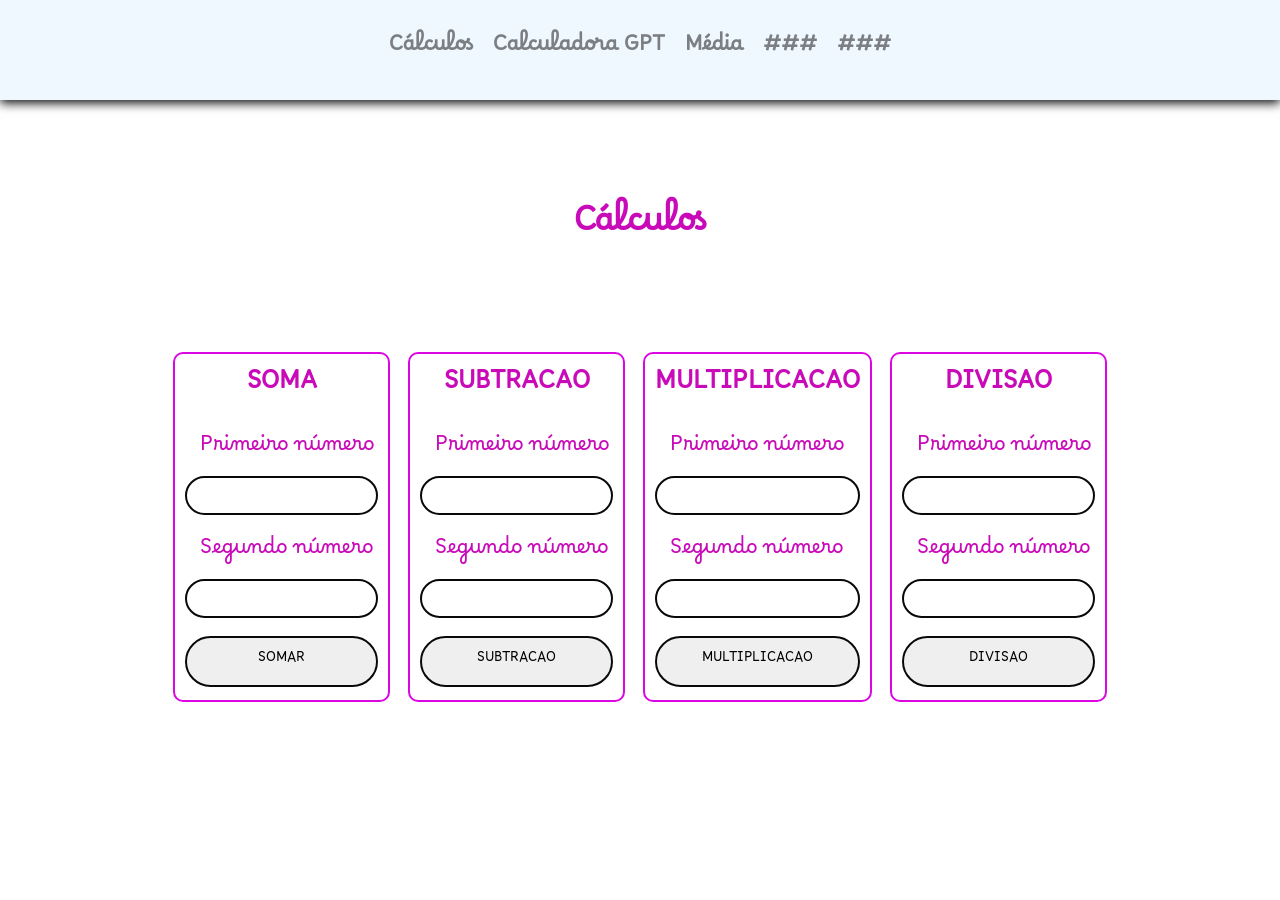
<file: eufarmoaura/eufarmoaura/eufarmoaura/eufarmoaura/calculos/index.html>
<!DOCTYPE html>
<html lang="en">
<head>
    <meta charset="UTF-8">
    <meta name="viewport" content="width=device-width, initial-scale=1.0">
    <title>Cálculos</title>
    <link rel="stylesheet" href="style.css">
    <link rel="preconnect" href="https://fonts.googleapis.com">
    <link rel="preconnect" href="https://fonts.gstatic.com" crossorigin>
    <link href="https://fonts.googleapis.com/css2?family=Borel&display=swap" rel="stylesheet">
</head>
    <nav>
        <a href="../calculos/">Cálculos</a>
        <a href="../calculadoraGPT/">Calculadora GPT</a>
        <a href="">Média</a>
        <a href="#">###</a>
        <a href="#">###</a>
    </nav>
<body>
    <h1>Cálculos</h1>
<main>

    <div>
        <h2>SOMA</h2>
        <label for="n1">Primeiro número</label>
        <input type="number" id="n1">
        <label for="n2">Segundo número</label>
        <input type="number" id="n2">
        <button onclick="somar()">SOMAR</button>
        <p id="resposta"></p>
    </div>
    
    <div>
        <h2>SUBTRACAO</h2>
        <label for="n3">Primeiro número</label>
        <input type="number" id="n3">
        <label for="n4">Segundo número</label>
        <input type="number" id="n4">
        <button onclick="sub()">SUBTRACAO</button>
        <p id="respSub"></p>
    </div>
 
    <div>
        <h2>MULTIPLICACAO</h2>
        <label for="n5">Primeiro número</label>
        <input type="number" id="n5">
        <label for="n6">Segundo número</label>
        <input type="number" id="n6">
        <button onclick="mult()">MULTIPLICACAO</button>
        <p id="respMult"></p>
    </div>
   
    <div>
        <h2>DIVISAO</h2>
        <label for="n7">Primeiro número</label>
        <input type="number" id="n7">
        <label for="n8">Segundo número</label>
        <input type="number" id="n8">
        <button onclick="divs()">DIVISAO</button>
        <p id="respDivs"></p>
    </div>
</main>                                                                                                             

    <script src="script.js"></script>
</body>
</html>
</file>
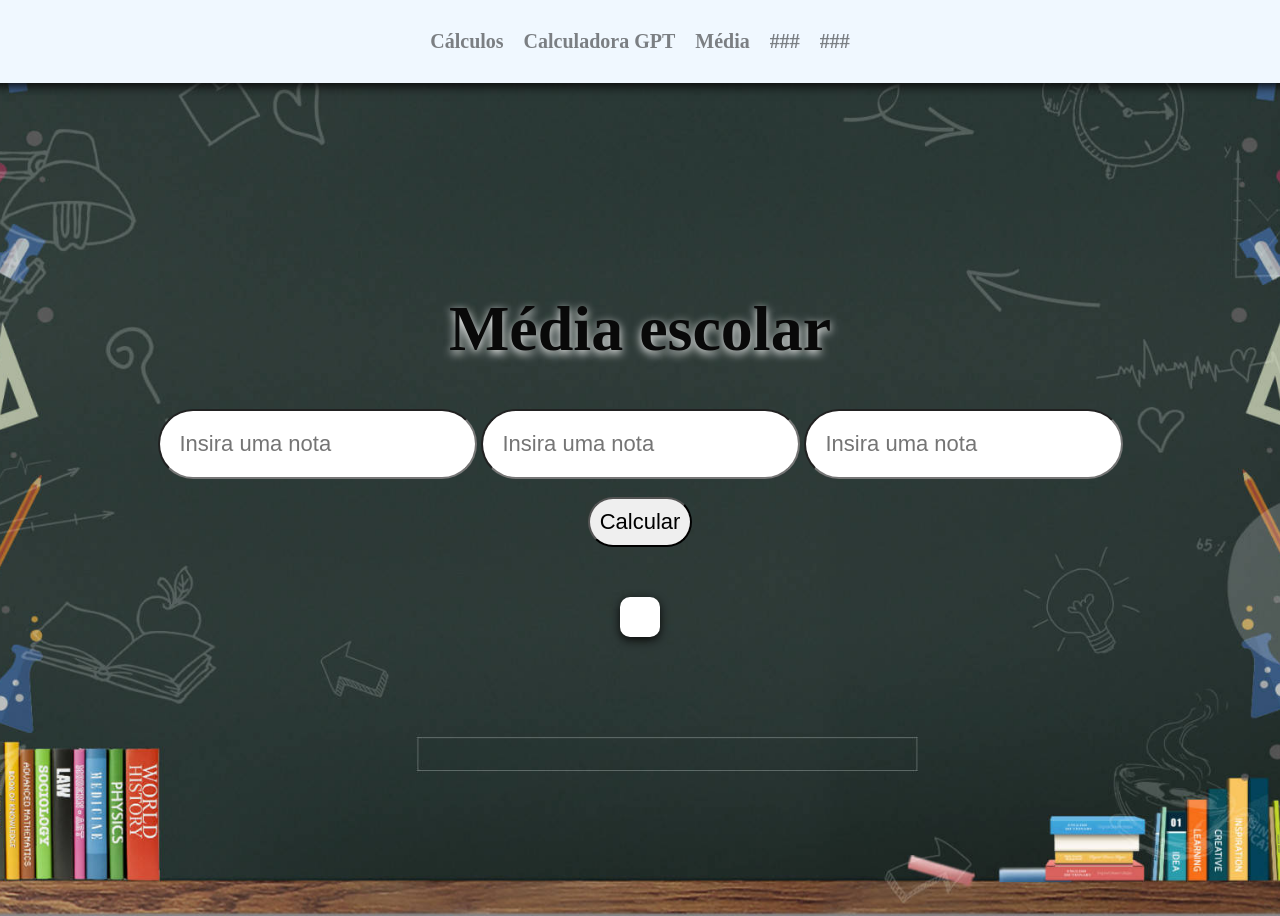
<file: eufarmoaura/eufarmoaura/eufarmoaura/eufarmoaura/calcMedia/media.html>
<!DOCTYPE html>
<html lang="en">
    <head>
         <meta charset="UTF-8">
        <meta name="viewport" content="width=device-width, initial-scale=1.0">
        <title>Média escolar</title>
        <link rel="stylesheet" href="style.css">
    </head>
    <body>
         <nav>
            <a href="../calculos/">Cálculos</a>
            <a href="../calculadoraGPT/">Calculadora GPT</a>
            <a href="">Média</a>
            <a href="#">###</a>
            <a href="#">###</a>
        </nav>
        <h1>Média escolar</h1>
        <main>
            <div> 
                <input type="text" placeholder="Insira uma nota" 
                id="nota1">
                <input type="text" placeholder="Insira uma nota" 
                id="nota2">
                <input type="text" placeholder="Insira uma nota" 
                id="nota3">
            </div>
            <br>
            <button onclick="media()">Calcular</button>
            <p id="resposta"></p>
        </main>



        <script src="script.js"></script>
    </body>
    </html>
</file>
<file: eufarmoaura/eufarmoaura/eufarmoaura/eufarmoaura/calculos/style.css>
*{
    margin: 0;
    padding: 0;
    box-sizing: border-box;
}
body{
    display: flex;
    align-items: center;
    justify-content: center;
    flex-direction: column;
    gap: 10vh;
    min-height: 100vh;
    height: auto;
    padding-bottom: 2vh;
    padding-top: 2vh;
    background: linear-gradient(#4193ac #ff0000);
    color: rgb(201, 10, 185);
    font-family: "Borel", cursive;
}

div{
    border: 2px solid #db07e2;
    padding: 10px;
    border-radius: 10px;
    display: flex;
    align-items: center;
    justify-content: space-evenly;
    flex-direction: column;
    gap: 2vh;
    transition: all 200ms linear;
    min-height: 350px;
    max-height: 350px;
}

div:hover{
     box-shadow: rgba(240, 46, 170, 0.4) -5px 5px, rgba(240, 46, 170, 0.3) -10px 10px, rgba(240, 46, 170, 0.2) -15px 15px, rgba(240, 46, 170, 0.1) -20px 20px, rgba(240, 46, 170, 0.05) -25px 25px;
}

p{
    width: 50px;
    height: 50px;
    min-height: 50px;
    max-height: 50px;
    display: flex;
    align-items: center;
    justify-content: center;
    padding-bottom: 25px;
    font-size: 30px;
}

main{
    display: flex;
    align-items: center;
    justify-content: center;
    flex-direction: row;
    gap: 2vh;
    flex-wrap: wrap;

}
label{
    margin-bottom: -12px;
    text-align: left;
    width: 100%;
    font-size: 20px;
    padding-left: 15px;
}
input{
    width: 100%;
    padding: 10px;
    border-radius: 999px;
    border: none;
    border: 2px solid #090909;
}
button{
    width: 100%;
    padding: 10px;
    border-radius: 999px;
    border: none;
    border: 2px solid #090909;
    transition: all 300ms ease-in-out;
    font-family: "Borel", cursive;
}

button:hover{
    cursor: pointer;
    border: 2px solid #db01beb2;
    color: #d400d4;
    font-weight: bold;
    box-shadow: 0px 3px 10px #ff00bf8a;
}

nav{
    position: fixed;
    width: 100%;
    padding: 30px;
    background-color: aliceblue;
    top: 0;
    box-shadow: 0px 3px 10px #090909;
    display: flex;
    align-items: center;
    justify-content: center;
    gap: 20px;
    animation: fromTop 1s ease-in-out;
}

@keyframes fromTop {
    0%{
        opacity: 0;
        transform: translateY(-100px);
    }
    100%{
        opacity: 1;
    }
}

a{
    text-decoration: none;
    color: #090909;
    font-size: 20px;
    opacity: 0.5;
    font-weight: 600;
    transition: all 200ms ease-in-out;
}

a:hover{
    cursor: pointer;
    opacity: 1;
}
</file>
<file: eufarmoaura/eufarmoaura/eufarmoaura/eufarmoaura/calcMedia/style.css>
nav{
    position: fixed;
    width: 100%;
    padding: 30px;
    background-color: aliceblue;
    top: 0;
    box-shadow: 0px 3px 10px #090909;
    display: flex;
    align-items: center;
    justify-content: center;
    gap: 20px;
    animation: fromTop 1s ease-in-out;
}

@keyframes fromTop {
    0%{
        opacity: 0;
        transform: translateY(-100px);
    }
    100%{
        opacity: 1;
    }
}

a{
    text-decoration: none;
    color: #090909;
    font-size: 20px;
    opacity: 0.5;
    font-weight: 600;
    transition: all 200ms ease-in-out;
}

a:hover{
    cursor: pointer;
    opacity: 1;
} 

body{
    display: flex;
    align-items: center;
    justify-content: center;
    flex-direction: column;
    min-height: 100vh;
    height: auto;
    background-image: url('../imagens/bg.jpg');
    background-position: center;
    background-repeat: no-repeat;
    background-size: cover;

}

h1{
    color: #090909;
    font-size: 64px;
    text-shadow: 0px 3px 10px #ffffff;
}

main{
    display: flex;
    align-items: center;
    justify-content: center;
    flex-direction: column;
}

input{
    padding: 20px;
    border-radius: 999px;
    font-size: 22px;
}

button{
    padding: 10px;
    border-radius: 999px;
    font-size: 22px;
}

button.hover{
    cursor: pointer;
    box-shadow: 0px 3px 10px #090909;
}

p{
    background-color: #ffffff;
    border-radius: 10px;
    padding: 20px;
    margin-top: 50px;
    box-shadow: 0px 3px 10px #090909;
    font-size: 30px;
    font-weight: 900;
    }
</file>
